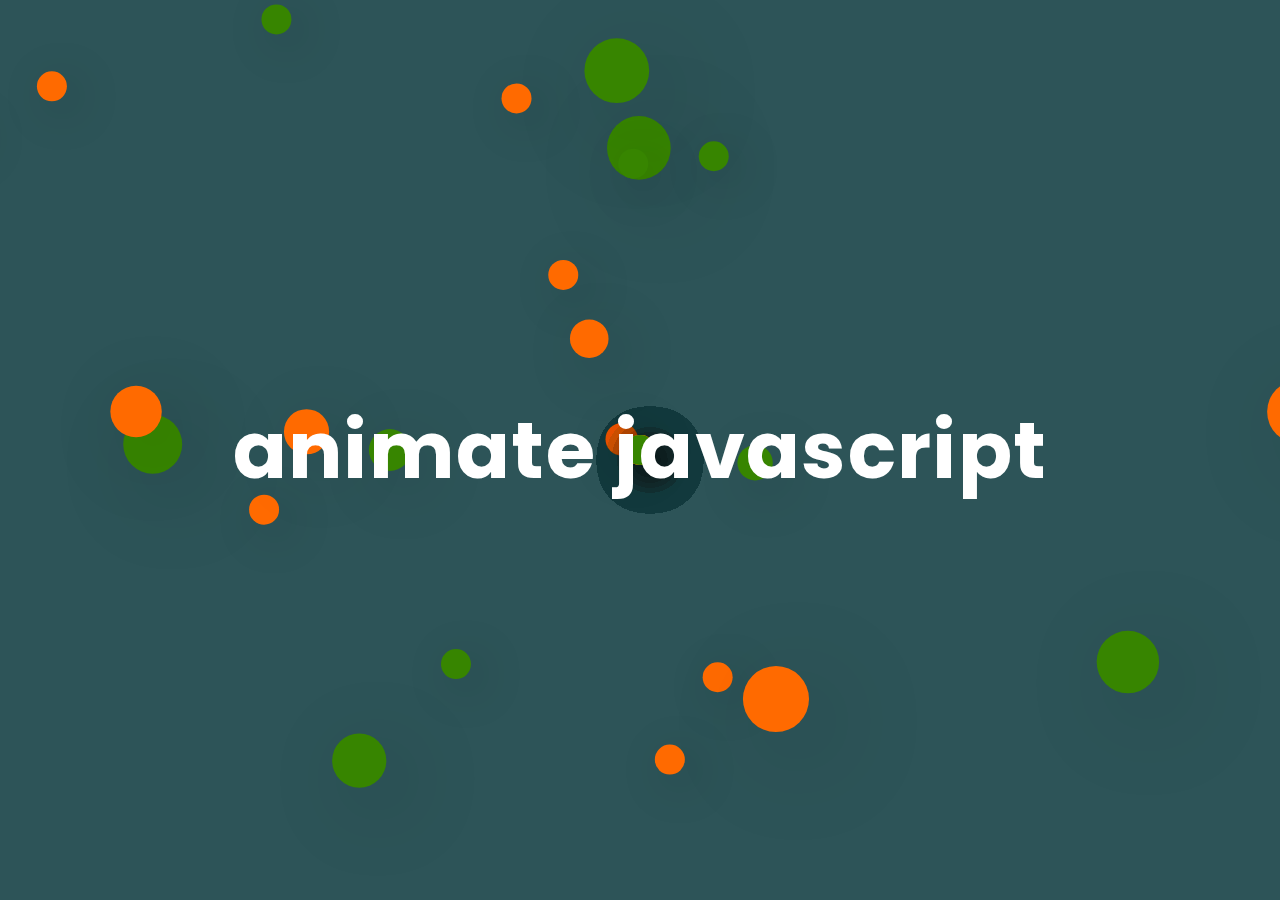
<file: index.html>
<!DOCTYPE html>
<html lang="ja">
<head>
  <meta charset="UTF-8">
  <meta http-equiv="X-UA-Compatible" content="IE=edge">
  <meta name="viewport" content="width=device-width, initial-scale=1.0">
  <title>Document</title>
  <link rel="stylesheet" href="style.css">
</head>
<body>
  
<div class="container">
  <h2>animate javascript 
    
  </h2>
</div><!-- /.container -->

  <!-- <script src="https://cdnjs.cloudflare.com/ajax/libs/three.js/r128/three.min.js"></script> -->
  <script src="anime.min.js"></script>
  <script src="main.js"></script>
</body>
</html>
</file>
<file: style.css>
@import url("https://fonts.googleapis.com/css2?family=Poppins:wght@300&display=swap");
* {
  margin: 0;
  padding: 0;
  -webkit-box-sizing: border-box;
          box-sizing: border-box;
}

body {
  overflow: hidden;
  display: -webkit-box;
  display: -ms-flexbox;
  display: flex;
  -webkit-box-align: center;
      -ms-flex-align: center;
          align-items: center;
  -webkit-box-pack: center;
      -ms-flex-pack: center;
          justify-content: center;
  min-height: 100vh;
  background: #2d5458;
  font-family: 'Poppins', sans-serif;
}

.container {
  position: absolute;
  display: -webkit-box;
  display: -ms-flexbox;
  display: flex;
  -webkit-box-align: center;
      -ms-flex-align: center;
          align-items: center;
  -webkit-box-pack: center;
      -ms-flex-pack: center;
          justify-content: center;
  width: 100%;
  height: 100%;
}

h2 {
  font-size: 5rem;
  letter-spacing: 1.3px;
  z-index: 1;
  color: white;
}

.block {
  position: absolute;
  width: 30px;
  height: 30px;
  border-radius: 50%;
  background: #ff6a00;
  -webkit-box-shadow: 10px 10px 50px rgba(0, 0, 0, 0.2);
          box-shadow: 10px 10px 50px rgba(0, 0, 0, 0.2);
}

.block:nth-child(even) {
  background: #378500;
}
/*# sourceMappingURL=style.css.map */
</file>
